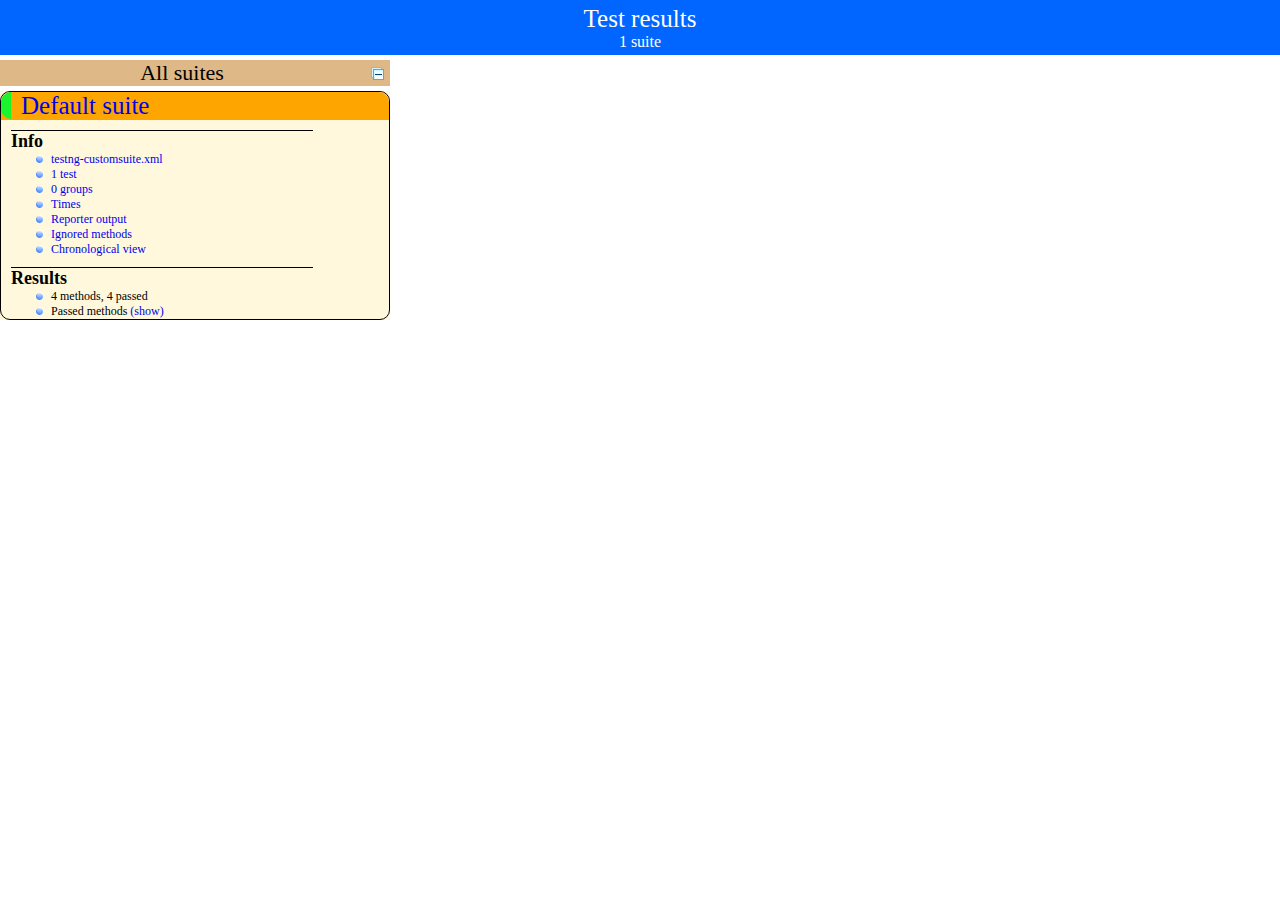
<file: test-output/index.html>
<!DOCTYPE html>

<html>
  <head>
  <meta charset='utf-8'>
  <title>TestNG reports</title>

    <link type="text/css" href="testng-reports.css" rel="stylesheet" />
    <script type="text/javascript" src="jquery-1.7.1.min.js"></script>
    <script type="text/javascript" src="testng-reports.js"></script>
    <script type="text/javascript" src="https://www.google.com/jsapi"></script>
    <script type='text/javascript'>
      google.load('visualization', '1', {packages:['table']});
      google.setOnLoadCallback(drawTable);
      var suiteTableInitFunctions = new Array();
      var suiteTableData = new Array();
    </script>
    <!--
      <script type="text/javascript" src="jquery-ui/js/jquery-ui-1.8.16.custom.min.js"></script>
     -->
  </head>

  <body>
    <div class="top-banner-root">
      <span class="top-banner-title-font">Test results</span>
      <br/>
      <span class="top-banner-font-1">1 suite</span>
    </div> <!-- top-banner-root -->
    <div class="navigator-root">
      <div class="navigator-suite-header">
        <span>All suites</span>
        <a href="#" class="collapse-all-link" title="Collapse/expand all the suites">
          <img class="collapse-all-icon" src="collapseall.gif">
          </img> <!-- collapse-all-icon -->
        </a> <!-- collapse-all-link -->
      </div> <!-- navigator-suite-header -->
      <div class="suite">
        <div class="rounded-window">
          <div class="suite-header light-rounded-window-top">
            <a href="#" class="navigator-link" panel-name="suite-Default_suite">
              <span class="suite-name border-passed">Default suite</span>
            </a> <!-- navigator-link -->
          </div> <!-- suite-header light-rounded-window-top -->
          <div class="navigator-suite-content">
            <div class="suite-section-title">
              <span>Info</span>
            </div> <!-- suite-section-title -->
            <div class="suite-section-content">
              <ul>
                <li>
                  <a href="#" class="navigator-link " panel-name="test-xml-Default_suite">
                    <span>testng-customsuite.xml</span>
                  </a> <!-- navigator-link  -->
                </li>
                <li>
                  <a href="#" class="navigator-link " panel-name="testlist-Default_suite">
                    <span class="test-stats">1 test</span>
                  </a> <!-- navigator-link  -->
                </li>
                <li>
                  <a href="#" class="navigator-link " panel-name="group-Default_suite">
                    <span>0 groups</span>
                  </a> <!-- navigator-link  -->
                </li>
                <li>
                  <a href="#" class="navigator-link " panel-name="times-Default_suite">
                    <span>Times</span>
                  </a> <!-- navigator-link  -->
                </li>
                <li>
                  <a href="#" class="navigator-link " panel-name="reporter-Default_suite">
                    <span>Reporter output</span>
                  </a> <!-- navigator-link  -->
                </li>
                <li>
                  <a href="#" class="navigator-link " panel-name="ignored-methods-Default_suite">
                    <span>Ignored methods</span>
                  </a> <!-- navigator-link  -->
                </li>
                <li>
                  <a href="#" class="navigator-link " panel-name="chronological-Default_suite">
                    <span>Chronological view</span>
                  </a> <!-- navigator-link  -->
                </li>
              </ul>
            </div> <!-- suite-section-content -->
            <div class="result-section">
              <div class="suite-section-title">
                <span>Results</span>
              </div> <!-- suite-section-title -->
              <div class="suite-section-content">
                <ul>
                  <li>
                    <span class="method-stats">4 methods,   4 passed</span>
                  </li>
                  <li>
                    <span class="method-list-title passed">Passed methods</span>
                    <span class="show-or-hide-methods passed">
                      <a href="#" panel-name="suite-Default_suite" class="hide-methods passed suite-Default_suite"> (hide)</a> <!-- hide-methods passed suite-Default_suite -->
                      <a href="#" panel-name="suite-Default_suite" class="show-methods passed suite-Default_suite"> (show)</a> <!-- show-methods passed suite-Default_suite -->
                    </span>
                    <div class="method-list-content passed suite-Default_suite">
                      <span>
                        <img width="3%" src="passed.png"/>
                        <a href="#" class="method navigator-link" panel-name="suite-Default_suite" title="tests.SampleTest" hash-for-method="testAdd">testAdd</a> <!-- method navigator-link -->
                      </span>
                      <br/>
                      <span>
                        <img width="3%" src="passed.png"/>
                        <a href="#" class="method navigator-link" panel-name="suite-Default_suite" title="tests.SampleTest" hash-for-method="testDelete">testDelete</a> <!-- method navigator-link -->
                      </span>
                      <br/>
                      <span>
                        <img width="3%" src="passed.png"/>
                        <a href="#" class="method navigator-link" panel-name="suite-Default_suite" title="tests.SampleTest" hash-for-method="testMail">testMail</a> <!-- method navigator-link -->
                      </span>
                      <br/>
                      <span>
                        <img width="3%" src="passed.png"/>
                        <a href="#" class="method navigator-link" panel-name="suite-Default_suite" title="tests.SampleTest" hash-for-method="testreceived">testreceived</a> <!-- method navigator-link -->
                      </span>
                      <br/>
                    </div> <!-- method-list-content passed suite-Default_suite -->
                  </li>
                </ul>
              </div> <!-- suite-section-content -->
            </div> <!-- result-section -->
          </div> <!-- navigator-suite-content -->
        </div> <!-- rounded-window -->
      </div> <!-- suite -->
    </div> <!-- navigator-root -->
    <div class="wrapper">
      <div class="main-panel-root">
        <div panel-name="suite-Default_suite" class="panel Default_suite">
          <div class="suite-Default_suite-class-passed">
            <div class="main-panel-header rounded-window-top">
              <img src="passed.png"/>
              <span class="class-name">tests.SampleTest</span>
            </div> <!-- main-panel-header rounded-window-top -->
            <div class="main-panel-content rounded-window-bottom">
              <div class="method">
                <div class="method-content">
                  <a name="testAdd">
                  </a> <!-- testAdd -->
                  <span class="method-name">testAdd</span>
                </div> <!-- method-content -->
              </div> <!-- method -->
              <div class="method">
                <div class="method-content">
                  <a name="testDelete">
                  </a> <!-- testDelete -->
                  <span class="method-name">testDelete</span>
                </div> <!-- method-content -->
              </div> <!-- method -->
              <div class="method">
                <div class="method-content">
                  <a name="testMail">
                  </a> <!-- testMail -->
                  <span class="method-name">testMail</span>
                </div> <!-- method-content -->
              </div> <!-- method -->
              <div class="method">
                <div class="method-content">
                  <a name="testreceived">
                  </a> <!-- testreceived -->
                  <span class="method-name">testreceived</span>
                </div> <!-- method-content -->
              </div> <!-- method -->
            </div> <!-- main-panel-content rounded-window-bottom -->
          </div> <!-- suite-Default_suite-class-passed -->
        </div> <!-- panel Default_suite -->
        <div panel-name="test-xml-Default_suite" class="panel">
          <div class="main-panel-header rounded-window-top">
            <span class="header-content">/tmp/testng-eclipse--565216932/testng-customsuite.xml</span>
          </div> <!-- main-panel-header rounded-window-top -->
          <div class="main-panel-content rounded-window-bottom">
            <pre>
&lt;?xml version=&quot;1.0&quot; encoding=&quot;UTF-8&quot;?&gt;
&lt;!DOCTYPE suite SYSTEM &quot;http://testng.org/testng-1.0.dtd&quot;&gt;
&lt;suite guice-stage=&quot;DEVELOPMENT&quot; name=&quot;Default suite&quot;&gt;
  &lt;test verbose=&quot;2&quot; name=&quot;Default test&quot;&gt;
    &lt;classes&gt;
      &lt;class name=&quot;tests.SampleTest&quot;/&gt;
    &lt;/classes&gt;
  &lt;/test&gt; &lt;!-- Default test --&gt;
&lt;/suite&gt; &lt;!-- Default suite --&gt;
            </pre>
          </div> <!-- main-panel-content rounded-window-bottom -->
        </div> <!-- panel -->
        <div panel-name="testlist-Default_suite" class="panel">
          <div class="main-panel-header rounded-window-top">
            <span class="header-content">Tests for Default suite</span>
          </div> <!-- main-panel-header rounded-window-top -->
          <div class="main-panel-content rounded-window-bottom">
            <ul>
              <li>
                <span class="test-name">Default test (1 class)</span>
              </li>
            </ul>
          </div> <!-- main-panel-content rounded-window-bottom -->
        </div> <!-- panel -->
        <div panel-name="group-Default_suite" class="panel">
          <div class="main-panel-header rounded-window-top">
            <span class="header-content">Groups for Default suite</span>
          </div> <!-- main-panel-header rounded-window-top -->
          <div class="main-panel-content rounded-window-bottom">
          </div> <!-- main-panel-content rounded-window-bottom -->
        </div> <!-- panel -->
        <div panel-name="times-Default_suite" class="panel">
          <div class="main-panel-header rounded-window-top">
            <span class="header-content">Times for Default suite</span>
          </div> <!-- main-panel-header rounded-window-top -->
          <div class="main-panel-content rounded-window-bottom">
            <div class="times-div">
              <script type="text/javascript">
suiteTableInitFunctions.push('tableData_Default_suite');
function tableData_Default_suite() {
var data = new google.visualization.DataTable();
data.addColumn('number', 'Number');
data.addColumn('string', 'Method');
data.addColumn('string', 'Class');
data.addColumn('number', 'Time (ms)');
data.addRows(4);
data.setCell(0, 0, 0)
data.setCell(0, 1, 'testAdd')
data.setCell(0, 2, 'tests.SampleTest')
data.setCell(0, 3, 6233);
data.setCell(1, 0, 1)
data.setCell(1, 1, 'testMail')
data.setCell(1, 2, 'tests.SampleTest')
data.setCell(1, 3, 4210);
data.setCell(2, 0, 2)
data.setCell(2, 1, 'testDelete')
data.setCell(2, 2, 'tests.SampleTest')
data.setCell(2, 3, 48);
data.setCell(3, 0, 3)
data.setCell(3, 1, 'testreceived')
data.setCell(3, 2, 'tests.SampleTest')
data.setCell(3, 3, 6);
window.suiteTableData['Default_suite']= { tableData: data, tableDiv: 'times-div-Default_suite'}
return data;
}
              </script>
              <span class="suite-total-time">Total running time: 10 seconds</span>
              <div id="times-div-Default_suite">
              </div> <!-- times-div-Default_suite -->
            </div> <!-- times-div -->
          </div> <!-- main-panel-content rounded-window-bottom -->
        </div> <!-- panel -->
        <div panel-name="reporter-Default_suite" class="panel">
          <div class="main-panel-header rounded-window-top">
            <span class="header-content">Reporter output for Default suite</span>
          </div> <!-- main-panel-header rounded-window-top -->
          <div class="main-panel-content rounded-window-bottom">
          </div> <!-- main-panel-content rounded-window-bottom -->
        </div> <!-- panel -->
        <div panel-name="ignored-methods-Default_suite" class="panel">
          <div class="main-panel-header rounded-window-top">
            <span class="header-content">0 ignored methods</span>
          </div> <!-- main-panel-header rounded-window-top -->
          <div class="main-panel-content rounded-window-bottom">
          </div> <!-- main-panel-content rounded-window-bottom -->
        </div> <!-- panel -->
        <div panel-name="chronological-Default_suite" class="panel">
          <div class="main-panel-header rounded-window-top">
            <span class="header-content">Methods in chronological order</span>
          </div> <!-- main-panel-header rounded-window-top -->
          <div class="main-panel-content rounded-window-bottom">
            <div class="chronological-class">
              <div class="chronological-class-name">tests.SampleTest</div> <!-- chronological-class-name -->
              <div class="test-method">
                <span class="method-name">testAdd</span>
                <span class="method-start">0 ms</span>
              </div> <!-- test-method -->
              <div class="test-method">
                <span class="method-name">testDelete</span>
                <span class="method-start">6236 ms</span>
              </div> <!-- test-method -->
              <div class="test-method">
                <span class="method-name">testMail</span>
                <span class="method-start">6286 ms</span>
              </div> <!-- test-method -->
              <div class="test-method">
                <span class="method-name">testreceived</span>
                <span class="method-start">10498 ms</span>
              </div> <!-- test-method -->
          </div> <!-- main-panel-content rounded-window-bottom -->
        </div> <!-- panel -->
      </div> <!-- main-panel-root -->
    </div> <!-- wrapper -->
  </body>
</html>
</file>
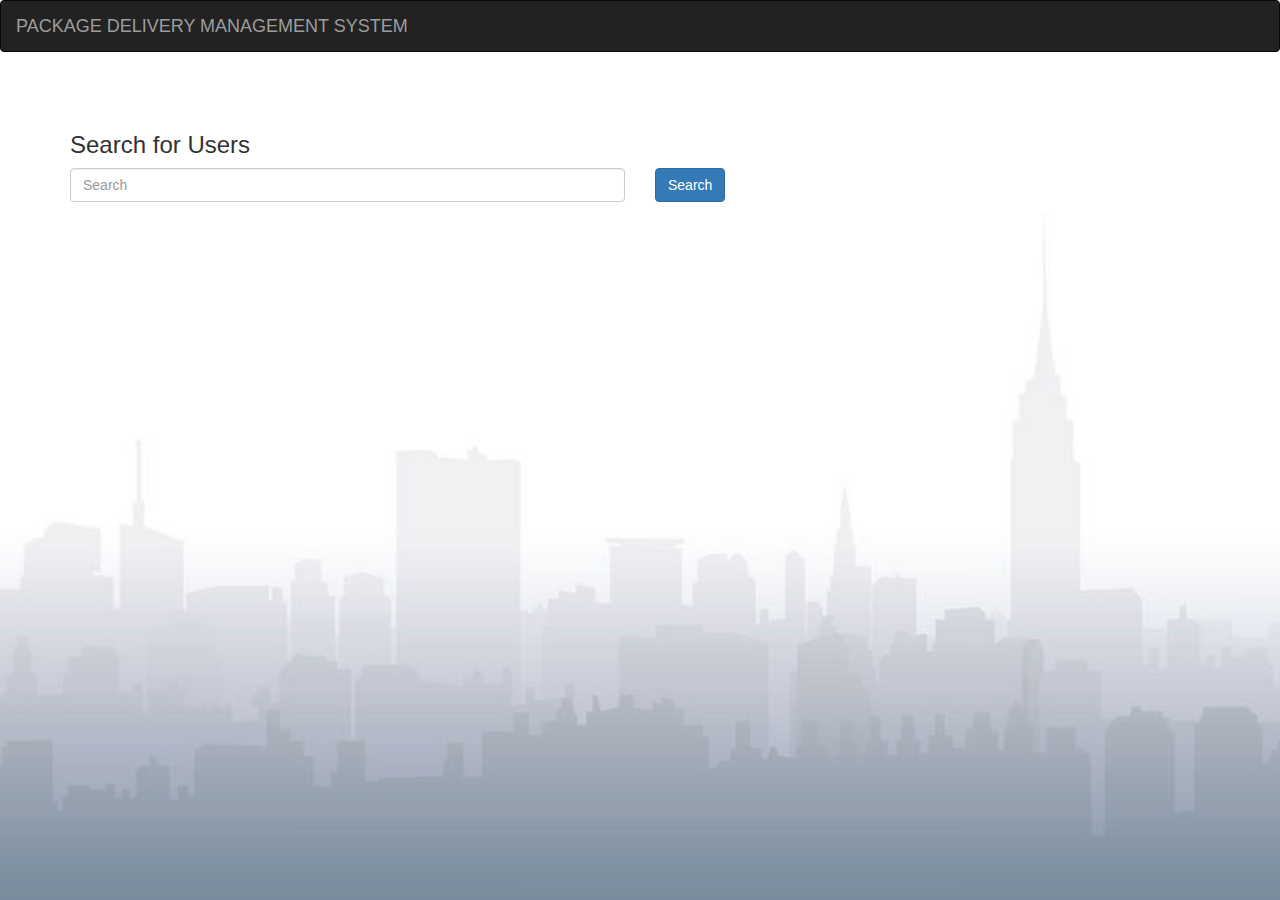
<file: target/PDMS/index.html>
<!DOCTYPE html>
<html lang="en">
  <head>
    <title>Package Delivery Management System</title>
    <meta charset="UTF-8" />
    <meta name="viewport" content="width=device-width, initial-scale=1" />
    <!--===============================================================================================-->
    <link rel="stylesheet" href="https://maxcdn.bootstrapcdn.com/bootstrap/3.4.0/css/bootstrap.min.css"/>

    <link rel="stylesheet" type="text/css" href="https://stackpath.bootstrapcdn.com/font-awesome/4.7.0/css/font-awesome.min.css"/>

    <link rel="stylesheet" type="text/css" href="css/home.css" />
    <!--===============================================================================================-->
  <script src="https://ajax.googleapis.com/ajax/libs/jquery/3.3.1/jquery.min.js"></script>
  <script src="https://maxcdn.bootstrapcdn.com/bootstrap/3.4.0/js/bootstrap.min.js"></script>
  <script type="text/javascript">
  
  $(document).ready(function() {
	$("#context").hide();
	$("#addpkg").hide();
	$("#status").empty();
	var api = "http://localhost:8055/PDMS/webapi/Students/getAll";
	var dataList = document.getElementById('names');
  	$.get(api , function(data, status){
			data.forEach(function(item){
				var option = document.createElement('option');
		        option.value = item.name;
		        option.id = item.id;
		        dataList.appendChild(option);
			});		
	});  	
  });
  function showDetails(){
	  
	  var optionSelected = $("#search").val();
	  stud_id = $('#names').find('option[value="' +optionSelected+ '"]').attr('id');
	  localStorage.setItem('studID',stud_id);
	  
	  getAll();
	  
	  $("#context").show();
  }
  
  function getAll(){
	  var api = "http://localhost:8055/PDMS/webapi/Packages/getAll/"+localStorage.getItem('studID');
	  $.get(api , function(data, status){
		    $("#status").empty();
			data.forEach(function(item){
				var row = "";
				row += "<tr><td>" + item.pkg_id + "</td><td>" + item.pkg_entry_time + "</td><td>" + item.provider_name  + "</td><td>" + item.storeroom_status  + "</td><td>" + item.pkg_collect_time + "</td><td>" + item.reciever_name  + "</td>";

				if(!item.collect_status){
	               row += "<td class='text-right'><div class='btn-group btn btn-danger' role='group' data-target='#Mymodal' data-toggle='modal' onclick='setPkgId("+item.pkg_id+");'>Received? </div>";
	            }
				else{
					row += "<td class='text-right'><div class='btn-group btn btn-success' role='group'>Received</td>";
				}
				
	            row += "<td><img src='error.png' height='40' width='40' onclick='delpkg("+item.pkg_id+");'</td></tr>";
				$(row).appendTo("#status");
			});		
	  });
  }
  
  
  function delpkg(pkgid){
	  
	  var pkg_id = pkgid;
	  var stud_id = localStorage.getItem('studID');
	  $.ajax({
	    	type: "GET",
	        url: "http://localhost:8055/PDMS/webapi/Packages/delPkg/"+stud_id+"/"+pkgid,
	        success:function(result){
	        	alert(result);
	        	getAll();
	        }
	    });
  }
  
  function setPkgId(pkg_id){
	  localStorage.setItem('pkg_id',pkg_id);
  }
  
  function setreceived(){

	  var time = new Date().toString();
	    
	    var data = {
	    		recname	: $("#recname").val(),
	    		recroll	: $("#recroll").val(),
	    		collect_time : time,
	    		pkg_id :  localStorage.getItem('pkg_id')
	    };
	    
	    $.ajax({
	    	type: "POST",
	        url: "http://localhost:8055/PDMS/webapi/Packages/setReceived/"+localStorage.getItem('studID'),
	        data: data,
	        cache: false,
	        success:function(result){
	        	alert(result);
	    		getAll();
	        }
	    });
  }
  
  function addPackage(){
	  $("#addpkg").toggle();
  }
  function addpkg(){
	  
	    var time = new Date().toString();
	    var pkg_id = $("#pkgid").val();
	    var pkg_pdr = $("#pkgpdr").val();
	    
	    var data = {
	    		pkgid	: pkg_id,
	    		pkgpdr	: pkg_pdr,
	    		entry_time	: time
	    };
	    
	    $.ajax({
	    	type: "POST",
	        url: "http://localhost:8055/PDMS/webapi/Packages/addPkg/"+localStorage.getItem('studID'),
	        data: data,
	        cache: false,
	        success:function(result){
	        	alert(result);
	        	$("#addpkg")[0].reset();
	    		getAll();
	    		sendMail(pkg_id);
	        }
	    });
  }
  
  function sendMail(pkgid){
	  
	  var pkg_id = pkgid;
	  var stud_id = localStorage.getItem('studID');
	  $.ajax({
	    	type: "GET",
	        url: "http://localhost:8055/PDMS/webapi/Packages/sendMailOnAdd/"+stud_id+"/"+pkgid,
	        success:function(result){
	        	alert(result);
	        }
	    });
  }
  </script>
  </head>
  <body class="bg">
    <nav class="navbar navbar-inverse">
      <div class="container-fluid">
        <div class="navbar-header">
          <ul class="nav navbar-nav">
            <li>
              <a class="navbar-brand active" href="#">PACKAGE DELIVERY MANAGEMENT SYSTEM</a>
            </li>
          </ul>
        </div>
      </div>
    </nav>
    <div class="container">
      <div id="packageDeliverySystem">
        <!-- Search form -->
        <br>
        <br>
        <h3>Search for Users</h3>
        <div class="row">
          <div class="col-md-6">
            <input class="form-control" type="text" placeholder="Search" list="names" id="search"/>
            <br />
          </div>
          <div class="col-md-6">
            <button type="button" class="btn btn-primary" onclick="showDetails();">Search</button>
          </div>
        </div>
        <br>
        <datalist id="names">
        </datalist>
        
		<div id="context">
			<div class="container">
				<div class="row">
			        <div class="col-xs-1">
			  			<img src="plus.png" height="40" width="40" onclick="addPackage();">
			        </div>
			        <div class="col-xs-11">
			        	<h4>Add a new package</h4>
			        </div>
		        </div>
	        </div>
	        <br>
	        <br>
	        <form method="post" id="addpkg" class="form-inline">
			  <div class="form-group">
			    <label for="pkgid">Package Id:</label>
			    <input type="text" class="form-control" id="pkgid">
			  </div>
	          <div class="form-group">
			    <label for="pkgpdr">&emsp; Package Provider:</label>
			    <input type="text" class="form-control" id="pkgpdr">
			  </div>
			  <br>
			  <br>
			  <button type="button" class="btn btn-primary" onclick="addpkg();">Submit</button>
	        </form>
	      	
	      	<br>
	      	
	        <div class="table-responsive">
	          <table class="table">
	            <thead>
	              <tr>
	                <th>Package ID</th>
	                <th>Entry Time</th>
	                <th>Provider Name</th>
	                <th>Store Room Status</th>
	                <th>Received Time</th>
	                <th>Receiver Name</th>
	                <th>Received status</th>
	              </tr>
	            </thead>
	            <tbody id="status">
	            </tbody>
	          </table>
	        </div>
        </div>
      </div>
    </div>
    
    <!-- .modal -->
	<div class="modal fade" id="Mymodal">
		<div class="modal-dialog">
			<div class="modal-content">
				<div class="modal-header">
					<button type="button" class="close" data-dismiss="modal">&times;</button> 
					<h4 class="modal-title">Enter Receiver Details:</h4>                                                             
				</div> 
				<div class="modal-body">
					<form method="post">
						<div class="form-group">
						    <label for="recname">Receiver Name:</label>
						    <input type="text" class="form-control" id="recname">
					  	</div>
			            <div class="form-group">
						    <label for="recroll">Receiver Roll no:</label>
						    <input type="text" class="form-control" id="recroll">
					  	</div>
						<br>
					  	<button type="button" class="btn btn-primary" onclick="setreceived();" data-dismiss="modal">Submit</button>
					</form>
				</div>   
				<div class="modal-footer">
					<button type="button" class="btn btn-default" data-dismiss="modal">Close</button>                               
				</div>
			</div>                                                                       
		</div>                                          
	</div>
    <!--===============================================================================================-->
  </body>
</html>
</file>
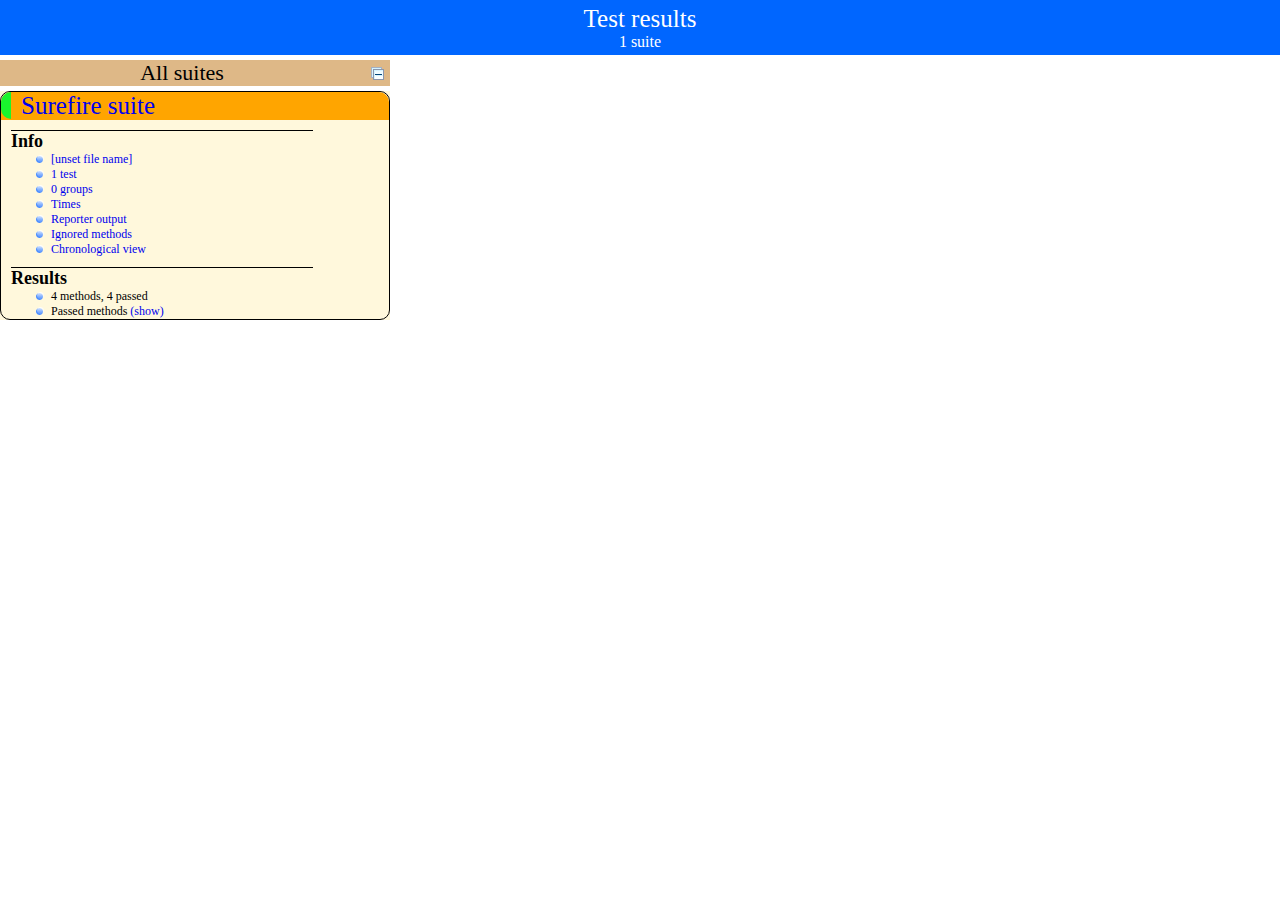
<file: target/surefire-reports/index.html>
<!DOCTYPE html>

<html>
  <head>
  <meta charset='utf-8'>
  <title>TestNG reports</title>

    <link type="text/css" href="testng-reports.css" rel="stylesheet" />
    <script type="text/javascript" src="jquery-1.7.1.min.js"></script>
    <script type="text/javascript" src="testng-reports.js"></script>
    <script type="text/javascript" src="https://www.google.com/jsapi"></script>
    <script type='text/javascript'>
      google.load('visualization', '1', {packages:['table']});
      google.setOnLoadCallback(drawTable);
      var suiteTableInitFunctions = new Array();
      var suiteTableData = new Array();
    </script>
    <!--
      <script type="text/javascript" src="jquery-ui/js/jquery-ui-1.8.16.custom.min.js"></script>
     -->
  </head>

  <body>
    <div class="top-banner-root">
      <span class="top-banner-title-font">Test results</span>
      <br/>
      <span class="top-banner-font-1">1 suite</span>
    </div> <!-- top-banner-root -->
    <div class="navigator-root">
      <div class="navigator-suite-header">
        <span>All suites</span>
        <a href="#" class="collapse-all-link" title="Collapse/expand all the suites">
          <img class="collapse-all-icon" src="collapseall.gif">
          </img> <!-- collapse-all-icon -->
        </a> <!-- collapse-all-link -->
      </div> <!-- navigator-suite-header -->
      <div class="suite">
        <div class="rounded-window">
          <div class="suite-header light-rounded-window-top">
            <a href="#" class="navigator-link" panel-name="suite-Surefire_suite">
              <span class="suite-name border-passed">Surefire suite</span>
            </a> <!-- navigator-link -->
          </div> <!-- suite-header light-rounded-window-top -->
          <div class="navigator-suite-content">
            <div class="suite-section-title">
              <span>Info</span>
            </div> <!-- suite-section-title -->
            <div class="suite-section-content">
              <ul>
                <li>
                  <a href="#" class="navigator-link " panel-name="test-xml-Surefire_suite">
                    <span>[unset file name]</span>
                  </a> <!-- navigator-link  -->
                </li>
                <li>
                  <a href="#" class="navigator-link " panel-name="testlist-Surefire_suite">
                    <span class="test-stats">1 test</span>
                  </a> <!-- navigator-link  -->
                </li>
                <li>
                  <a href="#" class="navigator-link " panel-name="group-Surefire_suite">
                    <span>0 groups</span>
                  </a> <!-- navigator-link  -->
                </li>
                <li>
                  <a href="#" class="navigator-link " panel-name="times-Surefire_suite">
                    <span>Times</span>
                  </a> <!-- navigator-link  -->
                </li>
                <li>
                  <a href="#" class="navigator-link " panel-name="reporter-Surefire_suite">
                    <span>Reporter output</span>
                  </a> <!-- navigator-link  -->
                </li>
                <li>
                  <a href="#" class="navigator-link " panel-name="ignored-methods-Surefire_suite">
                    <span>Ignored methods</span>
                  </a> <!-- navigator-link  -->
                </li>
                <li>
                  <a href="#" class="navigator-link " panel-name="chronological-Surefire_suite">
                    <span>Chronological view</span>
                  </a> <!-- navigator-link  -->
                </li>
              </ul>
            </div> <!-- suite-section-content -->
            <div class="result-section">
              <div class="suite-section-title">
                <span>Results</span>
              </div> <!-- suite-section-title -->
              <div class="suite-section-content">
                <ul>
                  <li>
                    <span class="method-stats">4 methods,   4 passed</span>
                  </li>
                  <li>
                    <span class="method-list-title passed">Passed methods</span>
                    <span class="show-or-hide-methods passed">
                      <a href="#" panel-name="suite-Surefire_suite" class="hide-methods passed suite-Surefire_suite"> (hide)</a> <!-- hide-methods passed suite-Surefire_suite -->
                      <a href="#" panel-name="suite-Surefire_suite" class="show-methods passed suite-Surefire_suite"> (show)</a> <!-- show-methods passed suite-Surefire_suite -->
                    </span>
                    <div class="method-list-content passed suite-Surefire_suite">
                      <span>
                        <img width="3%" src="passed.png"/>
                        <a href="#" class="method navigator-link" panel-name="suite-Surefire_suite" title="tests.SampleTest" hash-for-method="testAdd">testAdd</a> <!-- method navigator-link -->
                      </span>
                      <br/>
                      <span>
                        <img width="3%" src="passed.png"/>
                        <a href="#" class="method navigator-link" panel-name="suite-Surefire_suite" title="tests.SampleTest" hash-for-method="testDelete">testDelete</a> <!-- method navigator-link -->
                      </span>
                      <br/>
                      <span>
                        <img width="3%" src="passed.png"/>
                        <a href="#" class="method navigator-link" panel-name="suite-Surefire_suite" title="tests.SampleTest" hash-for-method="testMail">testMail</a> <!-- method navigator-link -->
                      </span>
                      <br/>
                      <span>
                        <img width="3%" src="passed.png"/>
                        <a href="#" class="method navigator-link" panel-name="suite-Surefire_suite" title="tests.SampleTest" hash-for-method="testreceived">testreceived</a> <!-- method navigator-link -->
                      </span>
                      <br/>
                    </div> <!-- method-list-content passed suite-Surefire_suite -->
                  </li>
                </ul>
              </div> <!-- suite-section-content -->
            </div> <!-- result-section -->
          </div> <!-- navigator-suite-content -->
        </div> <!-- rounded-window -->
      </div> <!-- suite -->
    </div> <!-- navigator-root -->
    <div class="wrapper">
      <div class="main-panel-root">
        <div panel-name="suite-Surefire_suite" class="panel Surefire_suite">
          <div class="suite-Surefire_suite-class-passed">
            <div class="main-panel-header rounded-window-top">
              <img src="passed.png"/>
              <span class="class-name">tests.SampleTest</span>
            </div> <!-- main-panel-header rounded-window-top -->
            <div class="main-panel-content rounded-window-bottom">
              <div class="method">
                <div class="method-content">
                  <a name="testAdd">
                  </a> <!-- testAdd -->
                  <span class="method-name">testAdd</span>
                </div> <!-- method-content -->
              </div> <!-- method -->
              <div class="method">
                <div class="method-content">
                  <a name="testDelete">
                  </a> <!-- testDelete -->
                  <span class="method-name">testDelete</span>
                </div> <!-- method-content -->
              </div> <!-- method -->
              <div class="method">
                <div class="method-content">
                  <a name="testMail">
                  </a> <!-- testMail -->
                  <span class="method-name">testMail</span>
                </div> <!-- method-content -->
              </div> <!-- method -->
              <div class="method">
                <div class="method-content">
                  <a name="testreceived">
                  </a> <!-- testreceived -->
                  <span class="method-name">testreceived</span>
                </div> <!-- method-content -->
              </div> <!-- method -->
            </div> <!-- main-panel-content rounded-window-bottom -->
          </div> <!-- suite-Surefire_suite-class-passed -->
        </div> <!-- panel Surefire_suite -->
        <div panel-name="test-xml-Surefire_suite" class="panel">
          <div class="main-panel-header rounded-window-top">
          </div> <!-- main-panel-header rounded-window-top -->
          <div class="main-panel-content rounded-window-bottom">
            <pre>
&lt;?xml version=&quot;1.0&quot; encoding=&quot;UTF-8&quot;?&gt;
&lt;!DOCTYPE suite SYSTEM &quot;http://testng.org/testng-1.0.dtd&quot;&gt;
&lt;suite thread-count=&quot;1&quot; verbose=&quot;0&quot; name=&quot;Surefire suite&quot;&gt;
  &lt;test name=&quot;Surefire test&quot;&gt;
    &lt;classes&gt;
      &lt;class name=&quot;tests.SampleTest&quot;/&gt;
    &lt;/classes&gt;
  &lt;/test&gt; &lt;!-- Surefire test --&gt;
&lt;/suite&gt; &lt;!-- Surefire suite --&gt;
            </pre>
          </div> <!-- main-panel-content rounded-window-bottom -->
        </div> <!-- panel -->
        <div panel-name="testlist-Surefire_suite" class="panel">
          <div class="main-panel-header rounded-window-top">
            <span class="header-content">Tests for Surefire suite</span>
          </div> <!-- main-panel-header rounded-window-top -->
          <div class="main-panel-content rounded-window-bottom">
            <ul>
              <li>
                <span class="test-name">Surefire test (1 class)</span>
              </li>
            </ul>
          </div> <!-- main-panel-content rounded-window-bottom -->
        </div> <!-- panel -->
        <div panel-name="group-Surefire_suite" class="panel">
          <div class="main-panel-header rounded-window-top">
            <span class="header-content">Groups for Surefire suite</span>
          </div> <!-- main-panel-header rounded-window-top -->
          <div class="main-panel-content rounded-window-bottom">
          </div> <!-- main-panel-content rounded-window-bottom -->
        </div> <!-- panel -->
        <div panel-name="times-Surefire_suite" class="panel">
          <div class="main-panel-header rounded-window-top">
            <span class="header-content">Times for Surefire suite</span>
          </div> <!-- main-panel-header rounded-window-top -->
          <div class="main-panel-content rounded-window-bottom">
            <div class="times-div">
              <script type="text/javascript">
suiteTableInitFunctions.push('tableData_Surefire_suite');
function tableData_Surefire_suite() {
var data = new google.visualization.DataTable();
data.addColumn('number', 'Number');
data.addColumn('string', 'Method');
data.addColumn('string', 'Class');
data.addColumn('number', 'Time (ms)');
data.addRows(4);
data.setCell(0, 0, 0)
data.setCell(0, 1, 'testAdd')
data.setCell(0, 2, 'tests.SampleTest')
data.setCell(0, 3, 4533);
data.setCell(1, 0, 1)
data.setCell(1, 1, 'testMail')
data.setCell(1, 2, 'tests.SampleTest')
data.setCell(1, 3, 3523);
data.setCell(2, 0, 2)
data.setCell(2, 1, 'testDelete')
data.setCell(2, 2, 'tests.SampleTest')
data.setCell(2, 3, 25);
data.setCell(3, 0, 3)
data.setCell(3, 1, 'testreceived')
data.setCell(3, 2, 'tests.SampleTest')
data.setCell(3, 3, 4);
window.suiteTableData['Surefire_suite']= { tableData: data, tableDiv: 'times-div-Surefire_suite'}
return data;
}
              </script>
              <span class="suite-total-time">Total running time: 8 seconds</span>
              <div id="times-div-Surefire_suite">
              </div> <!-- times-div-Surefire_suite -->
            </div> <!-- times-div -->
          </div> <!-- main-panel-content rounded-window-bottom -->
        </div> <!-- panel -->
        <div panel-name="reporter-Surefire_suite" class="panel">
          <div class="main-panel-header rounded-window-top">
            <span class="header-content">Reporter output for Surefire suite</span>
          </div> <!-- main-panel-header rounded-window-top -->
          <div class="main-panel-content rounded-window-bottom">
          </div> <!-- main-panel-content rounded-window-bottom -->
        </div> <!-- panel -->
        <div panel-name="ignored-methods-Surefire_suite" class="panel">
          <div class="main-panel-header rounded-window-top">
            <span class="header-content">0 ignored methods</span>
          </div> <!-- main-panel-header rounded-window-top -->
          <div class="main-panel-content rounded-window-bottom">
          </div> <!-- main-panel-content rounded-window-bottom -->
        </div> <!-- panel -->
        <div panel-name="chronological-Surefire_suite" class="panel">
          <div class="main-panel-header rounded-window-top">
            <span class="header-content">Methods in chronological order</span>
          </div> <!-- main-panel-header rounded-window-top -->
          <div class="main-panel-content rounded-window-bottom">
            <div class="chronological-class">
              <div class="chronological-class-name">tests.SampleTest</div> <!-- chronological-class-name -->
              <div class="test-method">
                <span class="method-name">testAdd</span>
                <span class="method-start">0 ms</span>
              </div> <!-- test-method -->
              <div class="test-method">
                <span class="method-name">testDelete</span>
                <span class="method-start">4534 ms</span>
              </div> <!-- test-method -->
              <div class="test-method">
                <span class="method-name">testMail</span>
                <span class="method-start">4559 ms</span>
              </div> <!-- test-method -->
              <div class="test-method">
                <span class="method-name">testreceived</span>
                <span class="method-start">8083 ms</span>
              </div> <!-- test-method -->
          </div> <!-- main-panel-content rounded-window-bottom -->
        </div> <!-- panel -->
      </div> <!-- main-panel-root -->
    </div> <!-- wrapper -->
  </body>
</html>
</file>
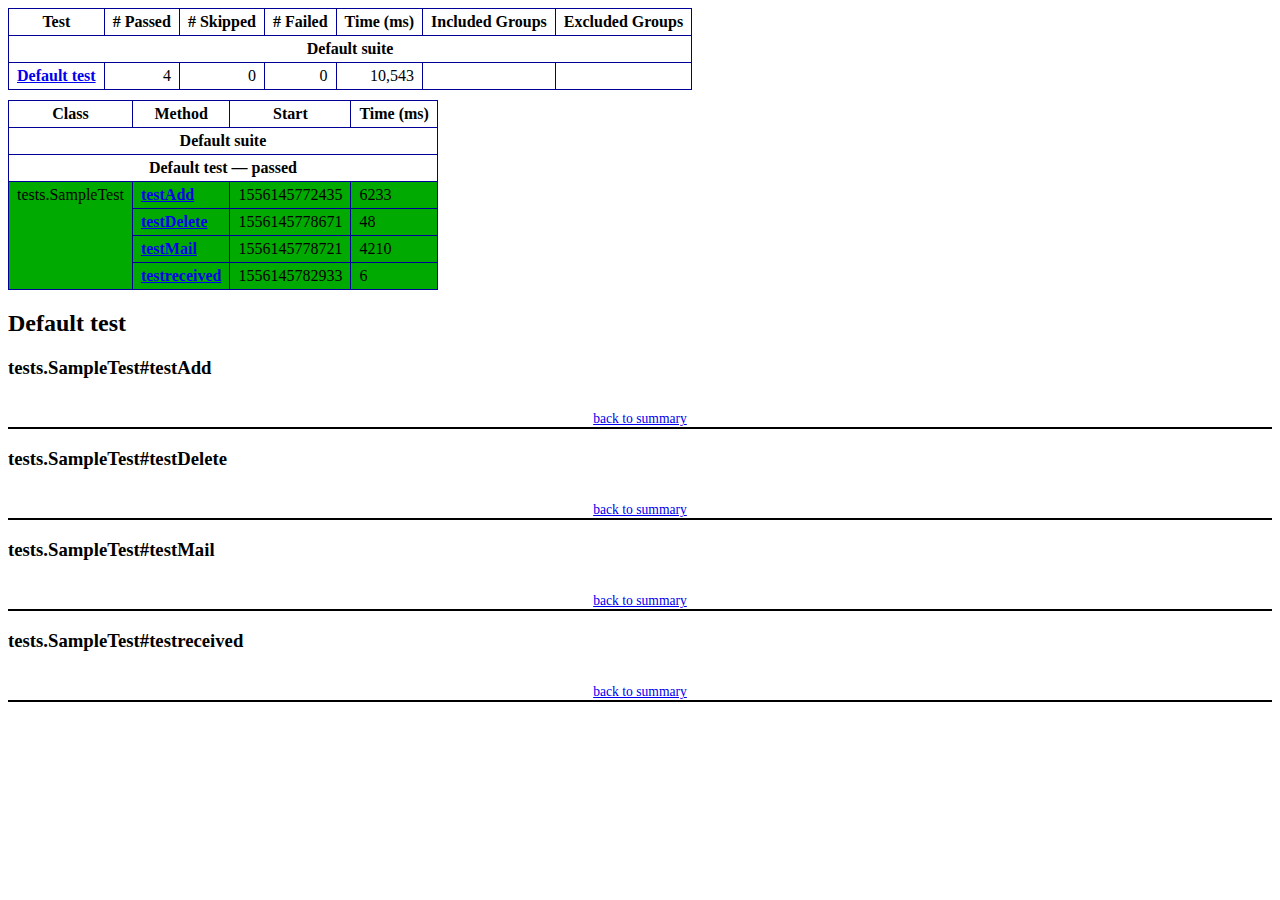
<file: test-output/emailable-report.html>
<!DOCTYPE html PUBLIC "-//W3C//DTD XHTML 1.1//EN" "http://www.w3.org/TR/xhtml11/DTD/xhtml11.dtd">
<html xmlns="http://www.w3.org/1999/xhtml"><head><title>TestNG Report</title><style type="text/css">table {margin-bottom:10px;border-collapse:collapse;empty-cells:show}th,td {border:1px solid #009;padding:.25em .5em}th {vertical-align:bottom}td {vertical-align:top}table a {font-weight:bold}.stripe td {background-color: #E6EBF9}.num {text-align:right}.passedodd td {background-color: #3F3}.passedeven td {background-color: #0A0}.skippedodd td {background-color: #DDD}.skippedeven td {background-color: #CCC}.failedodd td,.attn {background-color: #F33}.failedeven td,.stripe .attn {background-color: #D00}.stacktrace {white-space:pre;font-family:monospace}.totop {font-size:85%;text-align:center;border-bottom:2px solid #000}</style></head><body><table><tr><th>Test</th><th># Passed</th><th># Skipped</th><th># Failed</th><th>Time (ms)</th><th>Included Groups</th><th>Excluded Groups</th></tr><tr><th colspan="7">Default suite</th></tr><tr><td><a href="#t0">Default test</a></td><td class="num">4</td><td class="num">0</td><td class="num">0</td><td class="num">10,543</td><td></td><td></td></tr></table><table id='summary'><thead><tr><th>Class</th><th>Method</th><th>Start</th><th>Time (ms)</th></tr></thead><tbody><tr><th colspan="4">Default suite</th></tr></tbody><tbody id="t0"><tr><th colspan="4">Default test &#8212; passed</th></tr><tr class="passedeven"><td rowspan="4">tests.SampleTest</td><td><a href="#m0">testAdd</a></td><td rowspan="1">1556145772435</td><td rowspan="1">6233</td></tr><tr class="passedeven"><td><a href="#m1">testDelete</a></td><td rowspan="1">1556145778671</td><td rowspan="1">48</td></tr><tr class="passedeven"><td><a href="#m2">testMail</a></td><td rowspan="1">1556145778721</td><td rowspan="1">4210</td></tr><tr class="passedeven"><td><a href="#m3">testreceived</a></td><td rowspan="1">1556145782933</td><td rowspan="1">6</td></tr></tbody></table><h2>Default test</h2><h3 id="m0">tests.SampleTest#testAdd</h3><table class="result"></table><p class="totop"><a href="#summary">back to summary</a></p><h3 id="m1">tests.SampleTest#testDelete</h3><table class="result"></table><p class="totop"><a href="#summary">back to summary</a></p><h3 id="m2">tests.SampleTest#testMail</h3><table class="result"></table><p class="totop"><a href="#summary">back to summary</a></p><h3 id="m3">tests.SampleTest#testreceived</h3><table class="result"></table><p class="totop"><a href="#summary">back to summary</a></p></body></html>
</file>
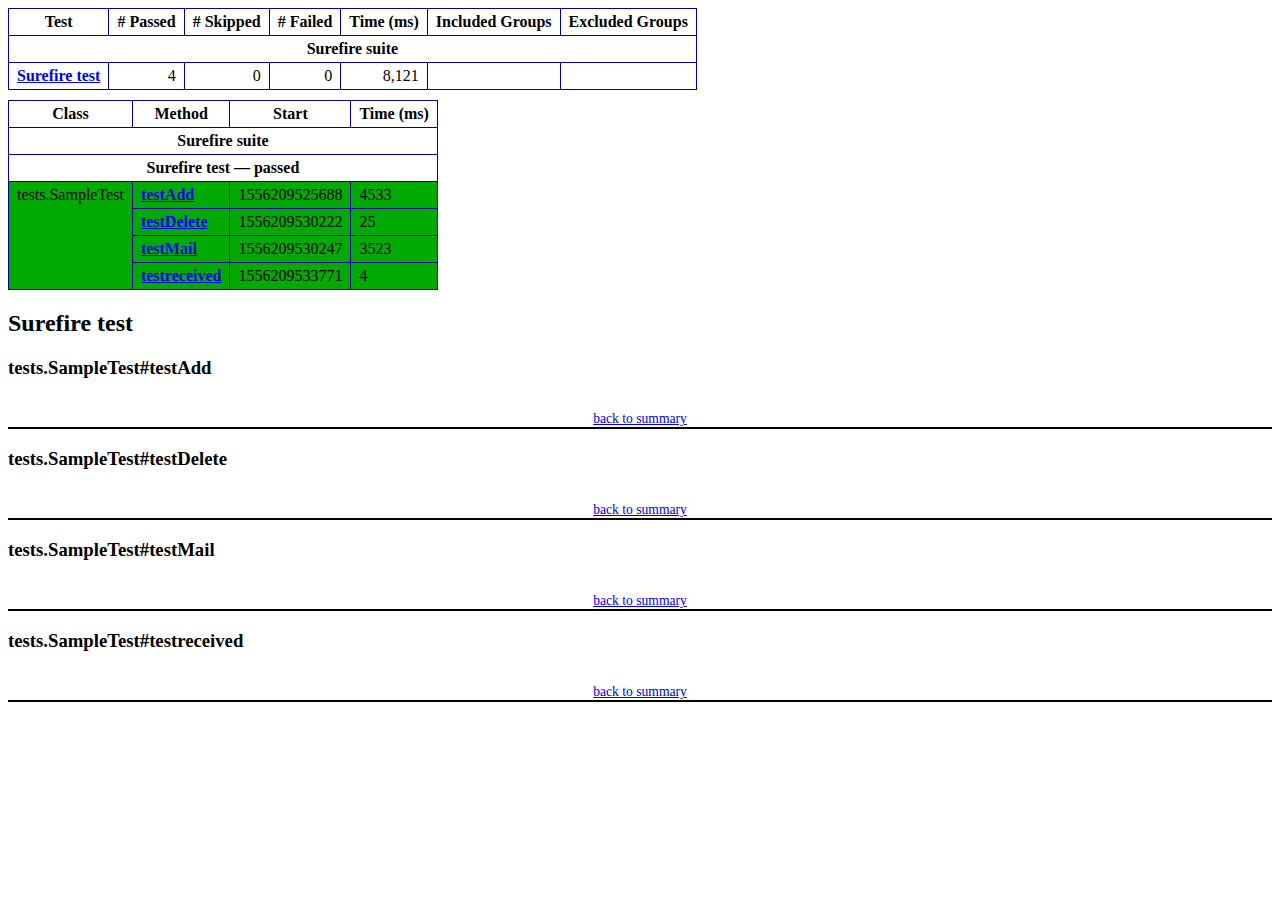
<file: target/surefire-reports/emailable-report.html>
<!DOCTYPE html PUBLIC "-//W3C//DTD XHTML 1.1//EN" "http://www.w3.org/TR/xhtml11/DTD/xhtml11.dtd">
<html xmlns="http://www.w3.org/1999/xhtml"><head><title>TestNG Report</title><style type="text/css">table {margin-bottom:10px;border-collapse:collapse;empty-cells:show}th,td {border:1px solid #009;padding:.25em .5em}th {vertical-align:bottom}td {vertical-align:top}table a {font-weight:bold}.stripe td {background-color: #E6EBF9}.num {text-align:right}.passedodd td {background-color: #3F3}.passedeven td {background-color: #0A0}.skippedodd td {background-color: #DDD}.skippedeven td {background-color: #CCC}.failedodd td,.attn {background-color: #F33}.failedeven td,.stripe .attn {background-color: #D00}.stacktrace {white-space:pre;font-family:monospace}.totop {font-size:85%;text-align:center;border-bottom:2px solid #000}</style></head><body><table><tr><th>Test</th><th># Passed</th><th># Skipped</th><th># Failed</th><th>Time (ms)</th><th>Included Groups</th><th>Excluded Groups</th></tr><tr><th colspan="7">Surefire suite</th></tr><tr><td><a href="#t0">Surefire test</a></td><td class="num">4</td><td class="num">0</td><td class="num">0</td><td class="num">8,121</td><td></td><td></td></tr></table><table id='summary'><thead><tr><th>Class</th><th>Method</th><th>Start</th><th>Time (ms)</th></tr></thead><tbody><tr><th colspan="4">Surefire suite</th></tr></tbody><tbody id="t0"><tr><th colspan="4">Surefire test &#8212; passed</th></tr><tr class="passedeven"><td rowspan="4">tests.SampleTest</td><td><a href="#m0">testAdd</a></td><td rowspan="1">1556209525688</td><td rowspan="1">4533</td></tr><tr class="passedeven"><td><a href="#m1">testDelete</a></td><td rowspan="1">1556209530222</td><td rowspan="1">25</td></tr><tr class="passedeven"><td><a href="#m2">testMail</a></td><td rowspan="1">1556209530247</td><td rowspan="1">3523</td></tr><tr class="passedeven"><td><a href="#m3">testreceived</a></td><td rowspan="1">1556209533771</td><td rowspan="1">4</td></tr></tbody></table><h2>Surefire test</h2><h3 id="m0">tests.SampleTest#testAdd</h3><table class="result"></table><p class="totop"><a href="#summary">back to summary</a></p><h3 id="m1">tests.SampleTest#testDelete</h3><table class="result"></table><p class="totop"><a href="#summary">back to summary</a></p><h3 id="m2">tests.SampleTest#testMail</h3><table class="result"></table><p class="totop"><a href="#summary">back to summary</a></p><h3 id="m3">tests.SampleTest#testreceived</h3><table class="result"></table><p class="totop"><a href="#summary">back to summary</a></p></body></html>
</file>
<file: test-output/testng-reports.css>
body {
    margin: 0px 0px 5px 5px;
}

ul {
    margin: 0px;
}

li {
    list-style-type: none;
}

a {
    text-decoration: none;
}

a:hover {
    text-decoration: underline;
}

.navigator-selected {
    background: #ffa500;
}

.wrapper {
    position: absolute;
    top: 60px;
    bottom: 0;
    left: 400px;
    right: 0;
    overflow: auto;
}

.navigator-root {
    position: absolute;
    top: 60px;
    bottom: 0;
    left: 0;
    width: 400px;
    overflow-y: auto;
}

.suite {
    margin: 0px 10px 10px 0px;
    background-color: #fff8dc;
}

.suite-name {
    padding-left: 10px;
    font-size: 25px;
    font-family: Times;
}

.main-panel-header {
    padding: 5px;
    background-color: #9FB4D9; //afeeee;
    font-family: monospace;
    font-size: 18px;
}

.main-panel-content {
    padding: 5px;
    margin-bottom: 10px;
    background-color: #DEE8FC; //d0ffff;
}

.rounded-window {
    border-radius: 10px;
    border-style: solid;
    border-width: 1px;
}

.rounded-window-top {
    border-top-right-radius: 10px 10px;
    border-top-left-radius: 10px 10px;
    border-style: solid;
    border-width: 1px;
    overflow: auto;
}

.light-rounded-window-top {
    border-top-right-radius: 10px 10px;
    border-top-left-radius: 10px 10px;
}

.rounded-window-bottom {
    border-style: solid;
    border-width: 0px 1px 1px 1px;
    border-bottom-right-radius: 10px 10px;
    border-bottom-left-radius: 10px 10px;
    overflow: auto;
}

.method-name {
    font-size: 12px;
    font-family: monospace;
}

.method-content {
    border-style: solid;
    border-width: 0px 0px 1px 0px;
    margin-bottom: 10;
    padding-bottom: 5px;
    width: 80%;
}

.parameters {
    font-size: 14px;
    font-family: monospace;
}

.stack-trace {
    white-space: pre;
    font-family: monospace;
    font-size: 12px;
    font-weight: bold;
    margin-top: 0px;
    margin-left: 20px;
}

.testng-xml {
    font-family: monospace;
}

.method-list-content {
    margin-left: 10px;
}

.navigator-suite-content {
    margin-left: 10px;
    font: 12px 'Lucida Grande';
}

.suite-section-title {
    margin-top: 10px;
    width: 80%;
    border-style: solid;
    border-width: 1px 0px 0px 0px;
    font-family: Times;
    font-size: 18px;
    font-weight: bold;
}

.suite-section-content {
    list-style-image: url(bullet_point.png);
}

.top-banner-root {
    position: absolute;
    top: 0;
    height: 45px;
    left: 0;
    right: 0;
    padding: 5px;
    margin: 0px 0px 5px 0px;
    background-color: #0066ff;
    font-family: Times;
    color: #fff;
    text-align: center;
}

.top-banner-title-font {
    font-size: 25px;
}

.test-name {
    font-family: 'Lucida Grande';
    font-size: 16px;
}

.suite-icon {
    padding: 5px;
    float: right;
    height: 20;
}

.test-group {
    font: 20px 'Lucida Grande';
    margin: 5px 5px 10px 5px;
    border-width: 0px 0px 1px 0px;
    border-style: solid;
    padding: 5px;
}

.test-group-name {
    font-weight: bold;
}

.method-in-group {
    font-size: 16px;
    margin-left: 80px;
}

table.google-visualization-table-table {
    width: 100%;
}

.reporter-method-name {
    font-size: 14px;
    font-family: monospace;
}

.reporter-method-output-div {
    padding: 5px;
    margin: 0px 0px 5px 20px;
    font-size: 12px;
    font-family: monospace;
    border-width: 0px 0px 0px 1px;
    border-style: solid;
}

.ignored-class-div {
    font-size: 14px;
    font-family: monospace;
}

.ignored-methods-div {
    padding: 5px;
    margin: 0px 0px 5px 20px;
    font-size: 12px;
    font-family: monospace;
    border-width: 0px 0px 0px 1px;
    border-style: solid;
}

.border-failed {
    border-top-left-radius: 10px 10px;
    border-bottom-left-radius: 10px 10px;
    border-style: solid;
    border-width: 0px 0px 0px 10px;
    border-color: #f00;
}

.border-skipped {
    border-top-left-radius: 10px 10px;
    border-bottom-left-radius: 10px 10px;
    border-style: solid;
    border-width: 0px 0px 0px 10px;
    border-color: #edc600;
}

.border-passed {
    border-top-left-radius: 10px 10px;
    border-bottom-left-radius: 10px 10px;
    border-style: solid;
    border-width: 0px 0px 0px 10px;
    border-color: #19f52d;
}

.times-div {
    text-align: center;
    padding: 5px;
}

.suite-total-time {
    font: 16px 'Lucida Grande';
}

.configuration-suite {
    margin-left: 20px;
}

.configuration-test {
    margin-left: 40px;
}

.configuration-class {
    margin-left: 60px;
}

.configuration-method {
    margin-left: 80px;
}

.test-method {
    margin-left: 100px;
}

.chronological-class {
    background-color: #0ccff;
    border-style: solid;
    border-width: 0px 0px 1px 1px;
}

.method-start {
    float: right;
}

.chronological-class-name {
    padding: 0px 0px 0px 5px;
    color: #008;
}

.after, .before, .test-method {
    font-family: monospace;
    font-size: 14px;
}

.navigator-suite-header {
    font-size: 22px;
    margin: 0px 10px 5px 0px;
    background-color: #deb887;
    text-align: center;
}

.collapse-all-icon {
    padding: 5px;
    float: right;
}
</file>
<file: target/PDMS/css/home.css>
body,
html {
  height: 100%;
}
.bg {
  background: url(home.jpg) no-repeat center center fixed;
  -webkit-background-size: cover;
  -moz-background-size: cover;
  -o-background-size: cover;
  background-size: cover;
}

.glyphicon {
  font-size: 50px;
}
</file>
<file: target/surefire-reports/testng-reports.css>
body {
    margin: 0px 0px 5px 5px;
}

ul {
    margin: 0px;
}

li {
    list-style-type: none;
}

a {
    text-decoration: none;
}

a:hover {
    text-decoration: underline;
}

.navigator-selected {
    background: #ffa500;
}

.wrapper {
    position: absolute;
    top: 60px;
    bottom: 0;
    left: 400px;
    right: 0;
    overflow: auto;
}

.navigator-root {
    position: absolute;
    top: 60px;
    bottom: 0;
    left: 0;
    width: 400px;
    overflow-y: auto;
}

.suite {
    margin: 0px 10px 10px 0px;
    background-color: #fff8dc;
}

.suite-name {
    padding-left: 10px;
    font-size: 25px;
    font-family: Times;
}

.main-panel-header {
    padding: 5px;
    background-color: #9FB4D9; //afeeee;
    font-family: monospace;
    font-size: 18px;
}

.main-panel-content {
    padding: 5px;
    margin-bottom: 10px;
    background-color: #DEE8FC; //d0ffff;
}

.rounded-window {
    border-radius: 10px;
    border-style: solid;
    border-width: 1px;
}

.rounded-window-top {
    border-top-right-radius: 10px 10px;
    border-top-left-radius: 10px 10px;
    border-style: solid;
    border-width: 1px;
    overflow: auto;
}

.light-rounded-window-top {
    border-top-right-radius: 10px 10px;
    border-top-left-radius: 10px 10px;
}

.rounded-window-bottom {
    border-style: solid;
    border-width: 0px 1px 1px 1px;
    border-bottom-right-radius: 10px 10px;
    border-bottom-left-radius: 10px 10px;
    overflow: auto;
}

.method-name {
    font-size: 12px;
    font-family: monospace;
}

.method-content {
    border-style: solid;
    border-width: 0px 0px 1px 0px;
    margin-bottom: 10;
    padding-bottom: 5px;
    width: 80%;
}

.parameters {
    font-size: 14px;
    font-family: monospace;
}

.stack-trace {
    white-space: pre;
    font-family: monospace;
    font-size: 12px;
    font-weight: bold;
    margin-top: 0px;
    margin-left: 20px;
}

.testng-xml {
    font-family: monospace;
}

.method-list-content {
    margin-left: 10px;
}

.navigator-suite-content {
    margin-left: 10px;
    font: 12px 'Lucida Grande';
}

.suite-section-title {
    margin-top: 10px;
    width: 80%;
    border-style: solid;
    border-width: 1px 0px 0px 0px;
    font-family: Times;
    font-size: 18px;
    font-weight: bold;
}

.suite-section-content {
    list-style-image: url(bullet_point.png);
}

.top-banner-root {
    position: absolute;
    top: 0;
    height: 45px;
    left: 0;
    right: 0;
    padding: 5px;
    margin: 0px 0px 5px 0px;
    background-color: #0066ff;
    font-family: Times;
    color: #fff;
    text-align: center;
}

.top-banner-title-font {
    font-size: 25px;
}

.test-name {
    font-family: 'Lucida Grande';
    font-size: 16px;
}

.suite-icon {
    padding: 5px;
    float: right;
    height: 20;
}

.test-group {
    font: 20px 'Lucida Grande';
    margin: 5px 5px 10px 5px;
    border-width: 0px 0px 1px 0px;
    border-style: solid;
    padding: 5px;
}

.test-group-name {
    font-weight: bold;
}

.method-in-group {
    font-size: 16px;
    margin-left: 80px;
}

table.google-visualization-table-table {
    width: 100%;
}

.reporter-method-name {
    font-size: 14px;
    font-family: monospace;
}

.reporter-method-output-div {
    padding: 5px;
    margin: 0px 0px 5px 20px;
    font-size: 12px;
    font-family: monospace;
    border-width: 0px 0px 0px 1px;
    border-style: solid;
}

.ignored-class-div {
    font-size: 14px;
    font-family: monospace;
}

.ignored-methods-div {
    padding: 5px;
    margin: 0px 0px 5px 20px;
    font-size: 12px;
    font-family: monospace;
    border-width: 0px 0px 0px 1px;
    border-style: solid;
}

.border-failed {
    border-top-left-radius: 10px 10px;
    border-bottom-left-radius: 10px 10px;
    border-style: solid;
    border-width: 0px 0px 0px 10px;
    border-color: #f00;
}

.border-skipped {
    border-top-left-radius: 10px 10px;
    border-bottom-left-radius: 10px 10px;
    border-style: solid;
    border-width: 0px 0px 0px 10px;
    border-color: #edc600;
}

.border-passed {
    border-top-left-radius: 10px 10px;
    border-bottom-left-radius: 10px 10px;
    border-style: solid;
    border-width: 0px 0px 0px 10px;
    border-color: #19f52d;
}

.times-div {
    text-align: center;
    padding: 5px;
}

.suite-total-time {
    font: 16px 'Lucida Grande';
}

.configuration-suite {
    margin-left: 20px;
}

.configuration-test {
    margin-left: 40px;
}

.configuration-class {
    margin-left: 60px;
}

.configuration-method {
    margin-left: 80px;
}

.test-method {
    margin-left: 100px;
}

.chronological-class {
    background-color: #0ccff;
    border-style: solid;
    border-width: 0px 0px 1px 1px;
}

.method-start {
    float: right;
}

.chronological-class-name {
    padding: 0px 0px 0px 5px;
    color: #008;
}

.after, .before, .test-method {
    font-family: monospace;
    font-size: 14px;
}

.navigator-suite-header {
    font-size: 22px;
    margin: 0px 10px 5px 0px;
    background-color: #deb887;
    text-align: center;
}

.collapse-all-icon {
    padding: 5px;
    float: right;
}
</file>
